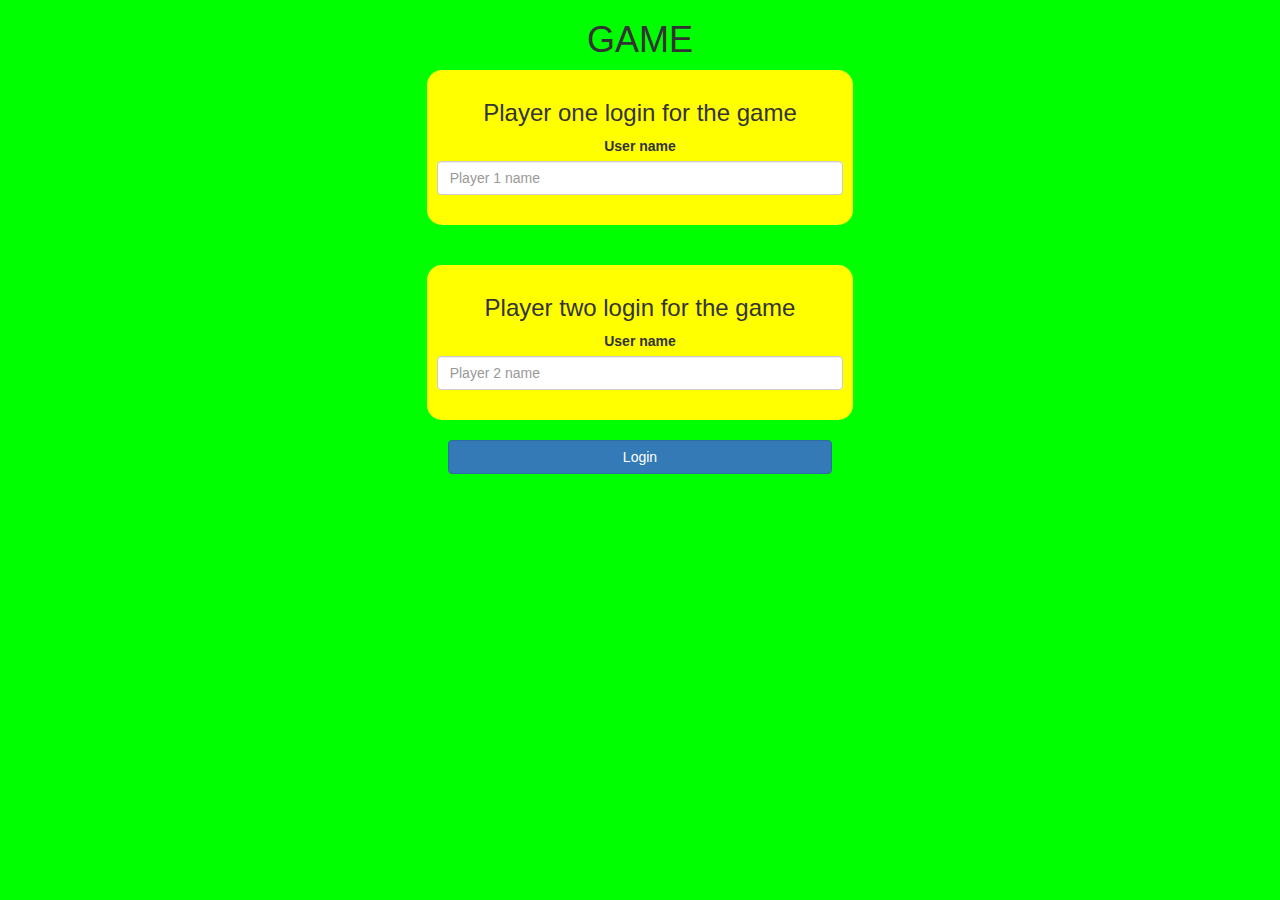
<file: index.html>
<!DOCTYPE html>
<html>
<head>
	<title>Math Quiz Game</title>

<meta name="viewport" content="width=device-width, initial-scale=1">
<link rel="stylesheet" href="https://maxcdn.bootstrapcdn.com/bootstrap/3.4.0/css/bootstrap.min.css">
<script src="https://ajax.googleapis.com/ajax/libs/jquery/3.4.1/jquery.min.js"></script>
<script src="https://maxcdn.bootstrapcdn.com/bootstrap/3.4.0/js/bootstrap.min.js"></script>

<link rel="stylesheet" type="text/css" href="style.css">

<script src="main.js"></script>
</head>
<body>
	<center>
		<h1>GAME</h1>
		<div class="col-lg-4 col-sm-8 col-xs-11 login_div1">
			<h3>Player one login for the game</h3>
			<label>User name</label>
			<input type="text" id="player1_name_input" class="form-control" placeholder="Player 1 name">
			<br>
		</div>
		<br>
		<br>
		<div class="col-lg-4 col-sm-8 col-xs-11 login_div2">
			<h3>Player two login for the game</h3>
			<label>User name</label>
			<input type="text" id="player2_name_input" class="form-control" placeholder="Player 2 name">
			<br>
		</div>
		<br>
		<button style="width: 30%;" class="btn btn-primary" onclick="addUser()">Login</button>
	</center>
</body>
</html>
</file>
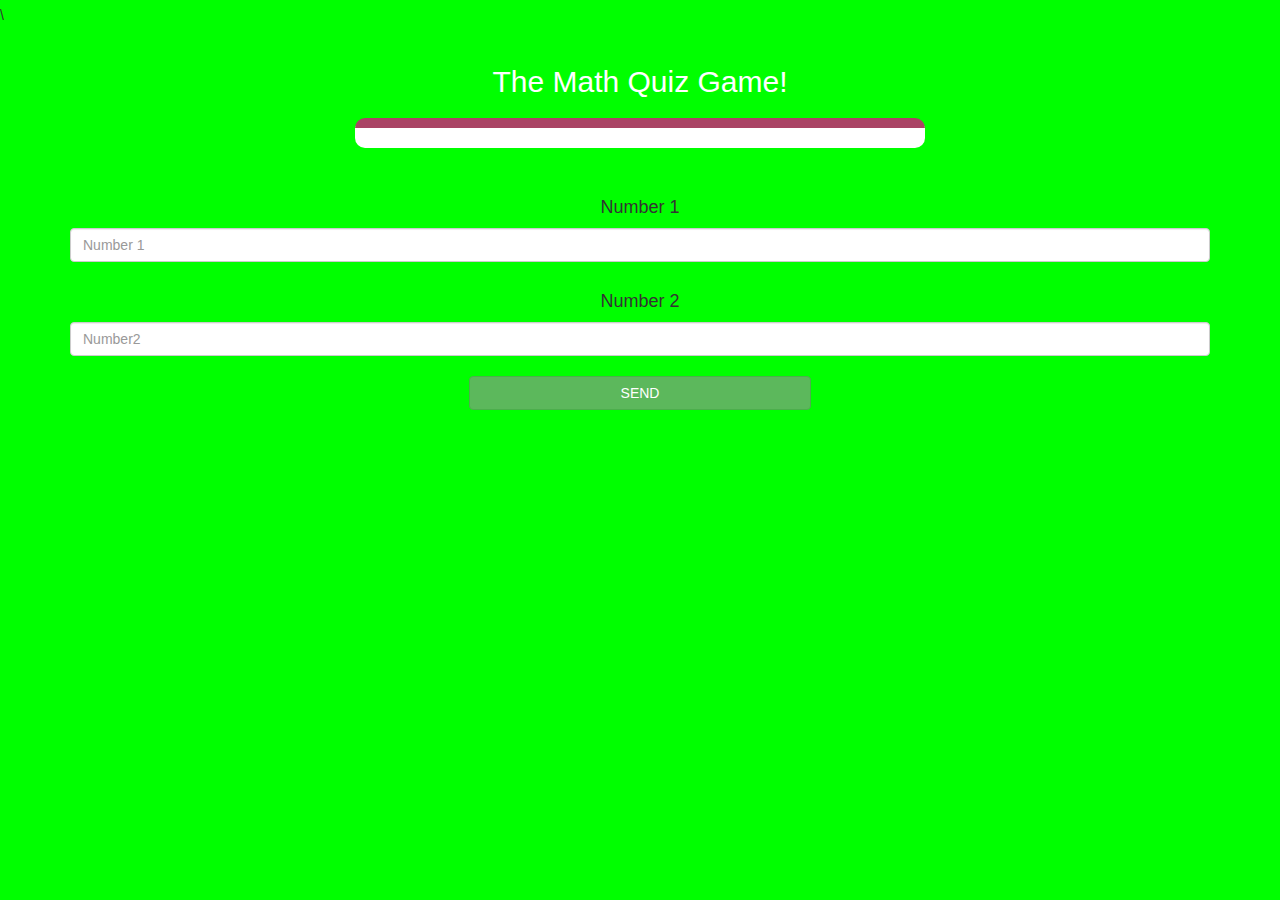
<file: mathQuiz.html>
<html>
    <head>
        <title>The Math Quiz Game!</title>\

        <meta name="viewport" content="width=device-width, initial-scale=1">
    <link rel="stylesheet" href="https://maxcdn.bootstrapcdn.com/bootstrap/3.4.0/css/bootstrap.min.css">
    <script src="https://ajax.googleapis.com/ajax/libs/jquery/3.4.1/jquery.min.js"></script>
    <script src="https://maxcdn.bootstrapcdn.com/bootstrap/3.4.0/js/bootstrap.min.js"></script>

    <link rel="stylesheet" type="text/css" href="style.css">

    <script src="main.js"></script>

    </head>
    <body>
        <h4 id="player1_name"></h4> <span id="player1_score"></span>
        <br>
        <h4 id="player2_name"></h4> <span id="player2_score"></span>

        <div class="container">
        <center>
            <h2 style="color: white;">The Math Quiz Game!</h2>
            <h3 id="player_question"></h3>
            <h3 id="player_answer"></h3>
            
            <div id="output" class="col-lg-6"></div>
		<br>
        <br>
        <h4>Number 1</h4>
        <input type="number" id="number1" class="form-control" placeholder="Number 1">
        <br>
        <h4>Number 2</h4>
        <input type="number" id="number2" class="form-control" placeholder="Number2">
        <br>
        <button onclick="send()" class="btn btn-success" style="width: 30%;">SEND</button>
        </center>
    </div>
    </body>
</html>
</file>
<file: style.css>
body
{
	background: lime;
}

	.login_div1 , .login_div2
	{
		background: yellow;
		padding: 10px;
		float: none;
		border-radius: 15px;
	}


#player1_name , #player2_name
{
	display: inline-block;
	margin-left: 20px;
}
#word
{
	width: 60%;
}
#word_display
{
	letter-spacing: 5px;
}
#output
{
background: white;
border-radius: 10px;
border-top: 10px solid #AA4465;
padding: 10px;
float: none;
text-align: left;
}
</file>
